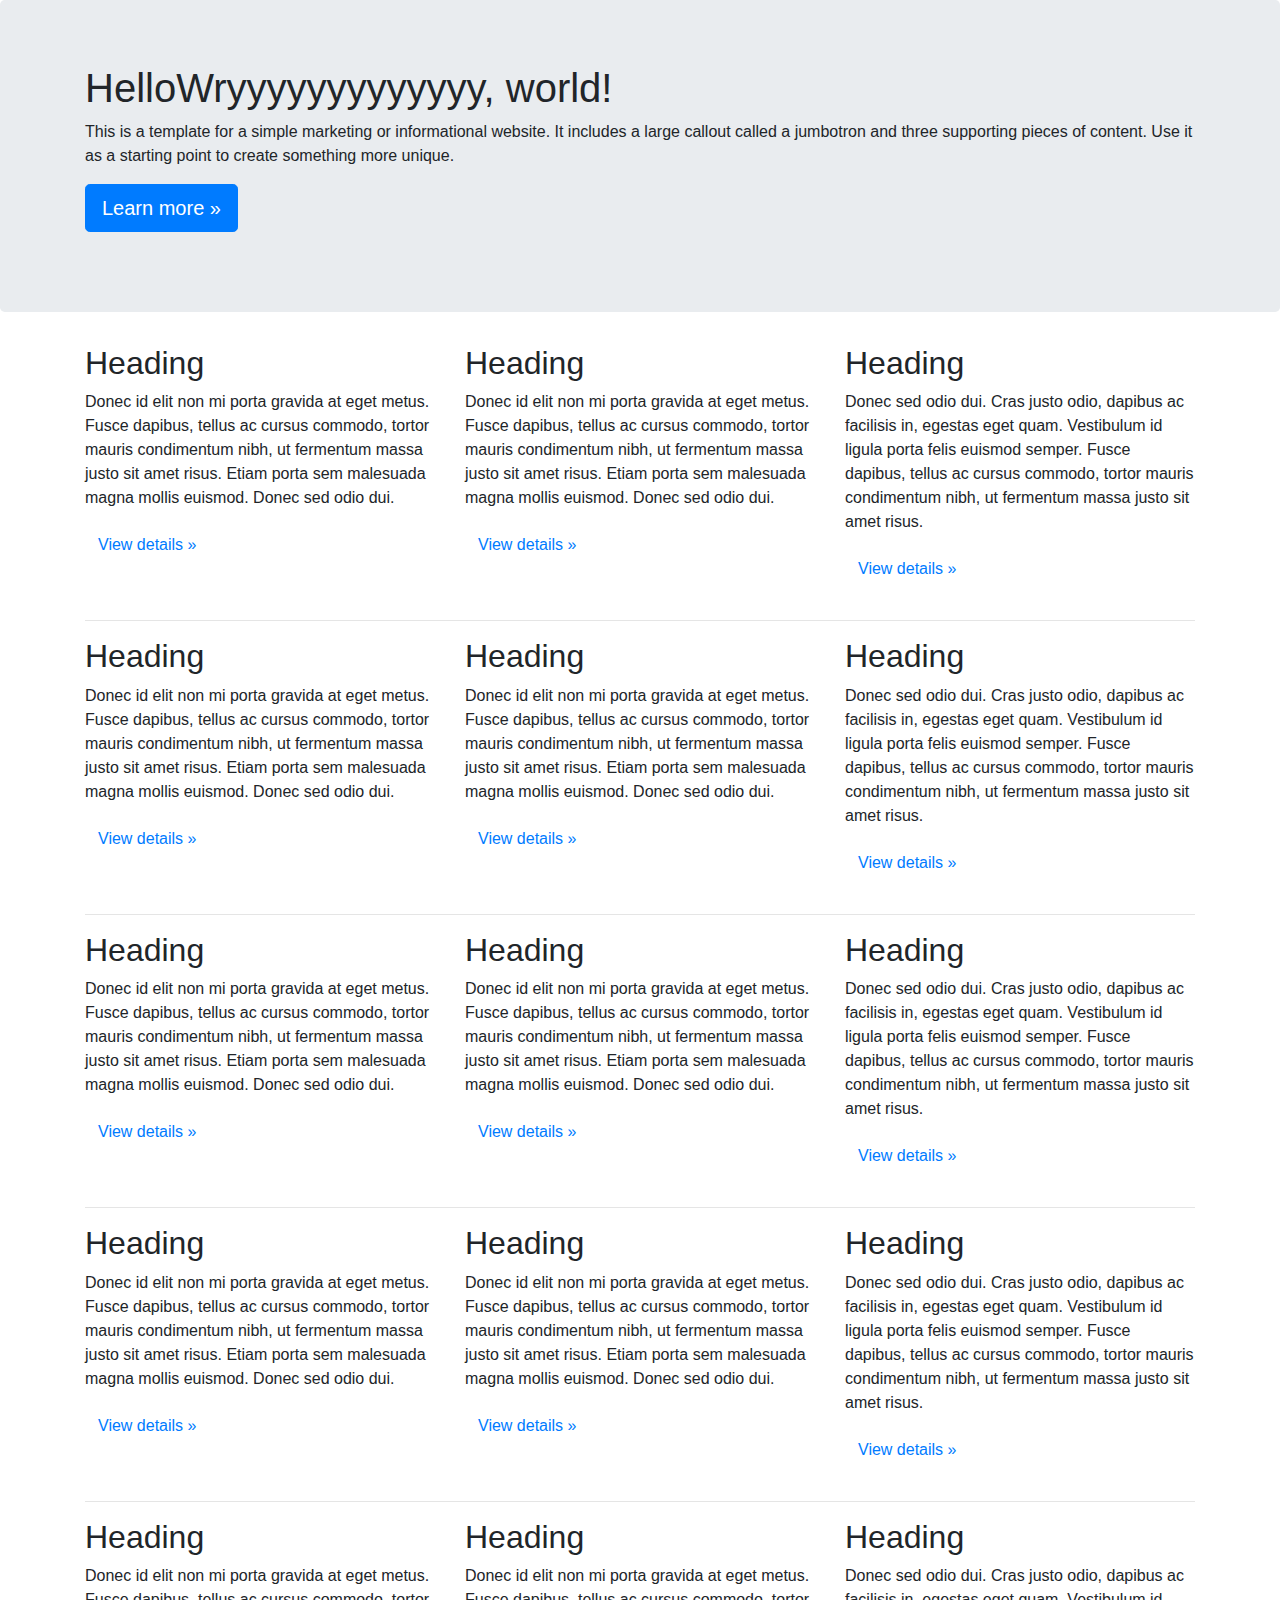
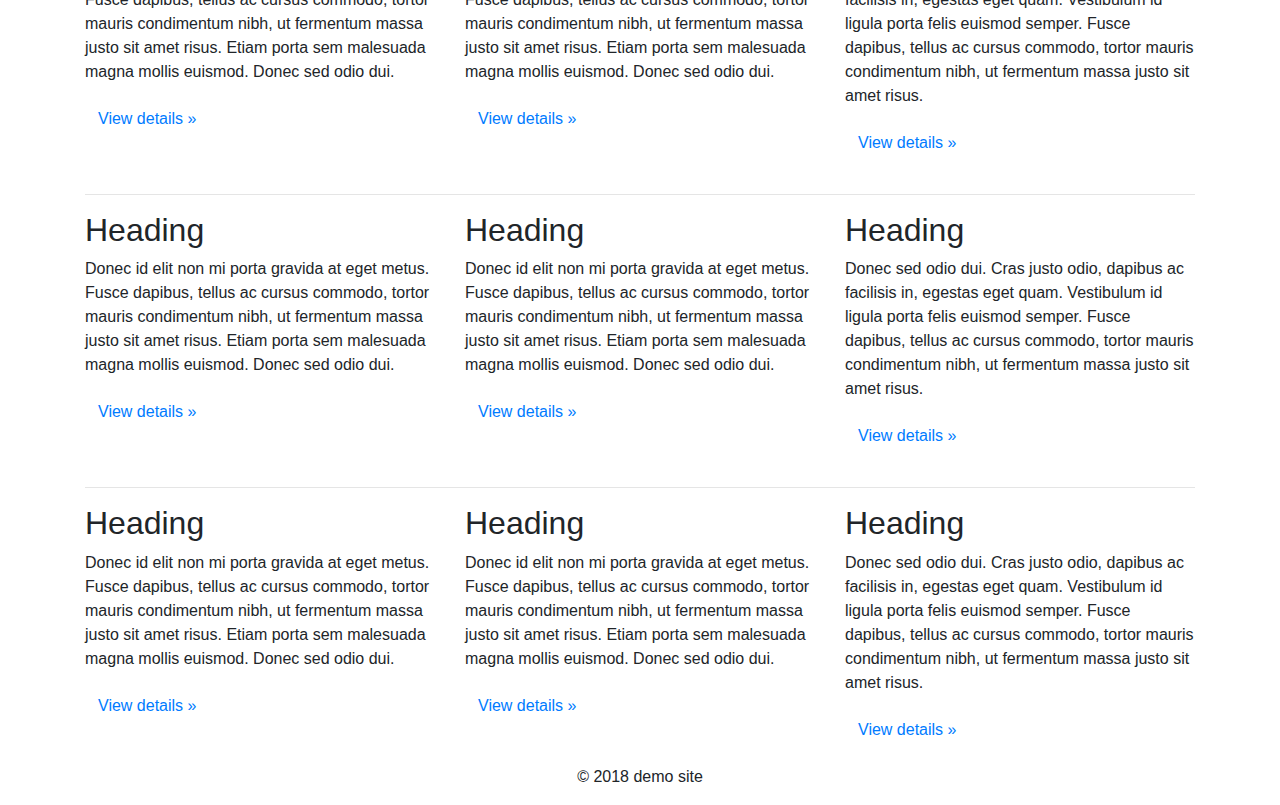
<file: test/index.html>
<!DOCTYPE html>
<html>
  <head>
    <title>demo v5</title>
    <meta charset="utf-8">
    <meta http-equiv="X-UA-Compatible" content="IE=edge">
    <meta name="viewport" content="width=device-width, initial-scale=1">
    <link rel="stylesheet" href="https://maxcdn.bootstrapcdn.com/bootstrap/4.0.0/css/bootstrap.min.css" integrity="sha384-Gn5384xqQ1aoWXA+058RXPxPg6fy4IWvTNh0E263XmFcJlSAwiGgFAW/dAiS6JXm" crossorigin="anonymous">
    <!-- Google Tag Manager -->
    <script>(function(w,d,s,l,i){w[l]=w[l]||[];w[l].push({'gtm.start':
    new Date().getTime(),event:'gtm.js'});var f=d.getElementsByTagName(s)[0],
    j=d.createElement(s),dl=l!='dataLayer'?'&l='+l:'';j.async=true;j.src=
    'https://www.googletagmanager.com/gtm.js?id='+i+dl;f.parentNode.insertBefore(j,f);
    })(window,document,'script','dataLayer','GTM-MRTJ475');</script>
    <!-- End Google Tag Manager -->
</head>


 


  <body>
<!-- Google Tag Manager (noscript) -->
<noscript><iframe src="https://www.googletagmanager.com/ns.html?id=GTM-MRTJ475"
    height="0" width="0" style="display:none;visibility:hidden"></iframe></noscript>
    <!-- End Google Tag Manager (noscript) -->
    <div class="wrapper">
      <div class="actstyle">
    <div class="jumbotron">
        <div class="container">
            <h1>HelloWryyyyyyyyyyyyy, world!</h1>
            <p>This is a template for a simple marketing or informational website. It includes a large callout called a jumbotron and three supporting pieces of content. Use it as a starting point to create something more unique.</p>
            <p><a class="btn btn-primary btn-lg" href="javascript:void(0)" role="button" id="yooooooooooooooo">Learn more »</a></p>
        </div>
    </div>
    <div class="container">
        <div class="row">
            <div class="col-md-4">
                <h2>Heading</h2>
                <p>Donec id elit non mi porta gravida at eget metus. Fusce dapibus, tellus ac cursus commodo, tortor mauris condimentum nibh, ut fermentum massa justo sit amet risus. Etiam porta sem malesuada magna mollis euismod. Donec sed odio dui. </p>
                <p><a class="btn btn-default" href="javascript:void(0)" role="button">View details »</a></p>
            </div>
            <div class="col-md-4">
                <h2>Heading</h2>
                <p>Donec id elit non mi porta gravida at eget metus. Fusce dapibus, tellus ac cursus commodo, tortor mauris condimentum nibh, ut fermentum massa justo sit amet risus. Etiam porta sem malesuada magna mollis euismod. Donec sed odio dui. </p>
                <p><a class="btn btn-default" href="javascript:void(0)" role="button">View details »</a></p>
            </div>
            <div class="col-md-4">
                <h2>Heading</h2>
                <p>Donec sed odio dui. Cras justo odio, dapibus ac facilisis in, egestas eget quam. Vestibulum id ligula porta felis euismod semper. Fusce dapibus, tellus ac cursus commodo, tortor mauris condimentum nibh, ut fermentum massa justo sit amet risus.</p>
                <p><a class="btn btn-default" href="javascript:void(0)" role="button">View details »</a></p>
            </div>
        </div>
        <hr>
        <div class="row">
            <div class="col-md-4">
                <h2>Heading</h2>
                <p>Donec id elit non mi porta gravida at eget metus. Fusce dapibus, tellus ac cursus commodo, tortor mauris condimentum nibh, ut fermentum massa justo sit amet risus. Etiam porta sem malesuada magna mollis euismod. Donec sed odio dui. </p>
                <p><a class="btn btn-default" href="javascript:void(0)" role="button">View details »</a></p>
            </div>
            <div class="col-md-4">
                <h2>Heading</h2>
                <p>Donec id elit non mi porta gravida at eget metus. Fusce dapibus, tellus ac cursus commodo, tortor mauris condimentum nibh, ut fermentum massa justo sit amet risus. Etiam porta sem malesuada magna mollis euismod. Donec sed odio dui. </p>
                <p><a class="btn btn-default" href="javascript:void(0)" role="button">View details »</a></p>
            </div>
            <div class="col-md-4">
                <h2>Heading</h2>
                <p>Donec sed odio dui. Cras justo odio, dapibus ac facilisis in, egestas eget quam. Vestibulum id ligula porta felis euismod semper. Fusce dapibus, tellus ac cursus commodo, tortor mauris condimentum nibh, ut fermentum massa justo sit amet risus.</p>
                <p><a class="btn btn-default" href="javascript:void(0)" role="button">View details »</a></p>
            </div>
        </div>
        <hr>
        <div class="row">
            <div class="col-md-4">
                <h2>Heading</h2>
                <p>Donec id elit non mi porta gravida at eget metus. Fusce dapibus, tellus ac cursus commodo, tortor mauris condimentum nibh, ut fermentum massa justo sit amet risus. Etiam porta sem malesuada magna mollis euismod. Donec sed odio dui. </p>
                <p><a class="btn btn-default" href="javascript:void(0)" role="button">View details »</a></p>
            </div>
            <div class="col-md-4">
                <h2>Heading</h2>
                <p>Donec id elit non mi porta gravida at eget metus. Fusce dapibus, tellus ac cursus commodo, tortor mauris condimentum nibh, ut fermentum massa justo sit amet risus. Etiam porta sem malesuada magna mollis euismod. Donec sed odio dui. </p>
                <p><a class="btn btn-default" href="javascript:void(0)" role="button">View details »</a></p>
            </div>
            <div class="col-md-4">
                <h2>Heading</h2>
                <p>Donec sed odio dui. Cras justo odio, dapibus ac facilisis in, egestas eget quam. Vestibulum id ligula porta felis euismod semper. Fusce dapibus, tellus ac cursus commodo, tortor mauris condimentum nibh, ut fermentum massa justo sit amet risus.</p>
                <p><a class="btn btn-default" href="javascript:void(0)" role="button">View details »</a></p>
            </div>
        </div>
        <hr>
        <div class="row">
            <div class="col-md-4">
                <h2>Heading</h2>
                <p>Donec id elit non mi porta gravida at eget metus. Fusce dapibus, tellus ac cursus commodo, tortor mauris condimentum nibh, ut fermentum massa justo sit amet risus. Etiam porta sem malesuada magna mollis euismod. Donec sed odio dui. </p>
                <p><a class="btn btn-default" href="javascript:void(0)" role="button">View details »</a></p>
            </div>
            <div class="col-md-4">
                <h2>Heading</h2>
                <p>Donec id elit non mi porta gravida at eget metus. Fusce dapibus, tellus ac cursus commodo, tortor mauris condimentum nibh, ut fermentum massa justo sit amet risus. Etiam porta sem malesuada magna mollis euismod. Donec sed odio dui. </p>
                <p><a class="btn btn-default" href="javascript:void(0)" role="button">View details »</a></p>
            </div>
            <div class="col-md-4">
                <h2>Heading</h2>
                <p>Donec sed odio dui. Cras justo odio, dapibus ac facilisis in, egestas eget quam. Vestibulum id ligula porta felis euismod semper. Fusce dapibus, tellus ac cursus commodo, tortor mauris condimentum nibh, ut fermentum massa justo sit amet risus.</p>
                <p><a class="btn btn-default" href="javascript:void(0)" role="button">View details »</a></p>
            </div>
        </div>
        <hr>
        <div class="row">
            <div class="col-md-4">
                <h2>Heading</h2>
                <p>Donec id elit non mi porta gravida at eget metus. Fusce dapibus, tellus ac cursus commodo, tortor mauris condimentum nibh, ut fermentum massa justo sit amet risus. Etiam porta sem malesuada magna mollis euismod. Donec sed odio dui. </p>
                <p><a class="btn btn-default" href="javascript:void(0)" role="button">View details »</a></p>
            </div>
            <div class="col-md-4">
                <h2>Heading</h2>
                <p>Donec id elit non mi porta gravida at eget metus. Fusce dapibus, tellus ac cursus commodo, tortor mauris condimentum nibh, ut fermentum massa justo sit amet risus. Etiam porta sem malesuada magna mollis euismod. Donec sed odio dui. </p>
                <p><a class="btn btn-default" href="javascript:void(0)" role="button">View details »</a></p>
            </div>
            <div class="col-md-4">
                <h2>Heading</h2>
                <p>Donec sed odio dui. Cras justo odio, dapibus ac facilisis in, egestas eget quam. Vestibulum id ligula porta felis euismod semper. Fusce dapibus, tellus ac cursus commodo, tortor mauris condimentum nibh, ut fermentum massa justo sit amet risus.</p>
                <p><a class="btn btn-default" href="javascript:void(0)" role="button">View details »</a></p>
            </div>
        </div>
        <hr>
        <div class="row">
            <div class="col-md-4">
                <h2>Heading</h2>
                <p>Donec id elit non mi porta gravida at eget metus. Fusce dapibus, tellus ac cursus commodo, tortor mauris condimentum nibh, ut fermentum massa justo sit amet risus. Etiam porta sem malesuada magna mollis euismod. Donec sed odio dui. </p>
                <p><a class="btn btn-default" href="javascript:void(0)" role="button">View details »</a></p>
            </div>
            <div class="col-md-4">
                <h2>Heading</h2>
                <p>Donec id elit non mi porta gravida at eget metus. Fusce dapibus, tellus ac cursus commodo, tortor mauris condimentum nibh, ut fermentum massa justo sit amet risus. Etiam porta sem malesuada magna mollis euismod. Donec sed odio dui. </p>
                <p><a class="btn btn-default" href="javascript:void(0)" role="button">View details »</a></p>
            </div>
            <div class="col-md-4">
                <h2>Heading</h2>
                <p>Donec sed odio dui. Cras justo odio, dapibus ac facilisis in, egestas eget quam. Vestibulum id ligula porta felis euismod semper. Fusce dapibus, tellus ac cursus commodo, tortor mauris condimentum nibh, ut fermentum massa justo sit amet risus.</p>
                <p><a class="btn btn-default" href="javascript:void(0)" role="button">View details »</a></p>
            </div>
        </div>
        <hr>
        <div class="row">
            <div class="col-md-4">
                <h2>Heading</h2>
                <p>Donec id elit non mi porta gravida at eget metus. Fusce dapibus, tellus ac cursus commodo, tortor mauris condimentum nibh, ut fermentum massa justo sit amet risus. Etiam porta sem malesuada magna mollis euismod. Donec sed odio dui. </p>
                <p><a class="btn btn-default" href="javascript:void(0)" role="button">View details »</a></p>
            </div>
            <div class="col-md-4">
                <h2>Heading</h2>
                <p>Donec id elit non mi porta gravida at eget metus. Fusce dapibus, tellus ac cursus commodo, tortor mauris condimentum nibh, ut fermentum massa justo sit amet risus. Etiam porta sem malesuada magna mollis euismod. Donec sed odio dui. </p>
                <p><a class="btn btn-default" href="javascript:void(0)" role="button">View details »</a></p>
            </div>
            <div class="col-md-4">
                <h2>Heading</h2>
                <p>Donec sed odio dui. Cras justo odio, dapibus ac facilisis in, egestas eget quam. Vestibulum id ligula porta felis euismod semper. Fusce dapibus, tellus ac cursus commodo, tortor mauris condimentum nibh, ut fermentum massa justo sit amet risus.</p>
                <p><a class="btn btn-default" href="javascript:void(0)" role="button">View details »</a></p>
            </div>
        </div>
    </div>
</div>
    </div>
    <footer class="text-center">
    <p>© 2018 demo site</p>
</footer>
<script src="https://code.jquery.com/jquery-3.2.1.slim.min.js" integrity="sha384-KJ3o2DKtIkvYIK3UENzmM7KCkRr/rE9/Qpg6aAZGJwFDMVNA/GpGFF93hXpG5KkN" crossorigin="anonymous"></script>
<script src="https://cdnjs.cloudflare.com/ajax/libs/popper.js/1.12.9/umd/popper.min.js" integrity="sha384-ApNbgh9B+Y1QKtv3Rn7W3mgPxhU9K/ScQsAP7hUibX39j7fakFPskvXusvfa0b4Q" crossorigin="anonymous"></script>
<script src="https://maxcdn.bootstrapcdn.com/bootstrap/4.0.0/js/bootstrap.min.js" integrity="sha384-JZR6Spejh4U02d8jOt6vLEHfe/JQGiRRSQQxSfFWpi1MquVdAyjUar5+76PVCmYl" crossorigin="anonymous"></script>
<!-- Hotjar Tracking Code for https://anthonyhappens.github.io/test/ -->
<script>
    (function(h,o,t,j,a,r){
        h.hj=h.hj||function(){(h.hj.q=h.hj.q||[]).push(arguments)};
        h._hjSettings={hjid:2081981,hjsv:6};
        a=o.getElementsByTagName('head')[0];
        r=o.createElement('script');r.async=1;
        r.src=t+h._hjSettings.hjid+j+h._hjSettings.hjsv;
        a.appendChild(r);
    })(window,document,'https://static.hotjar.com/c/hotjar-','.js?sv=');
</script>

  </body>
</html>
</file>
